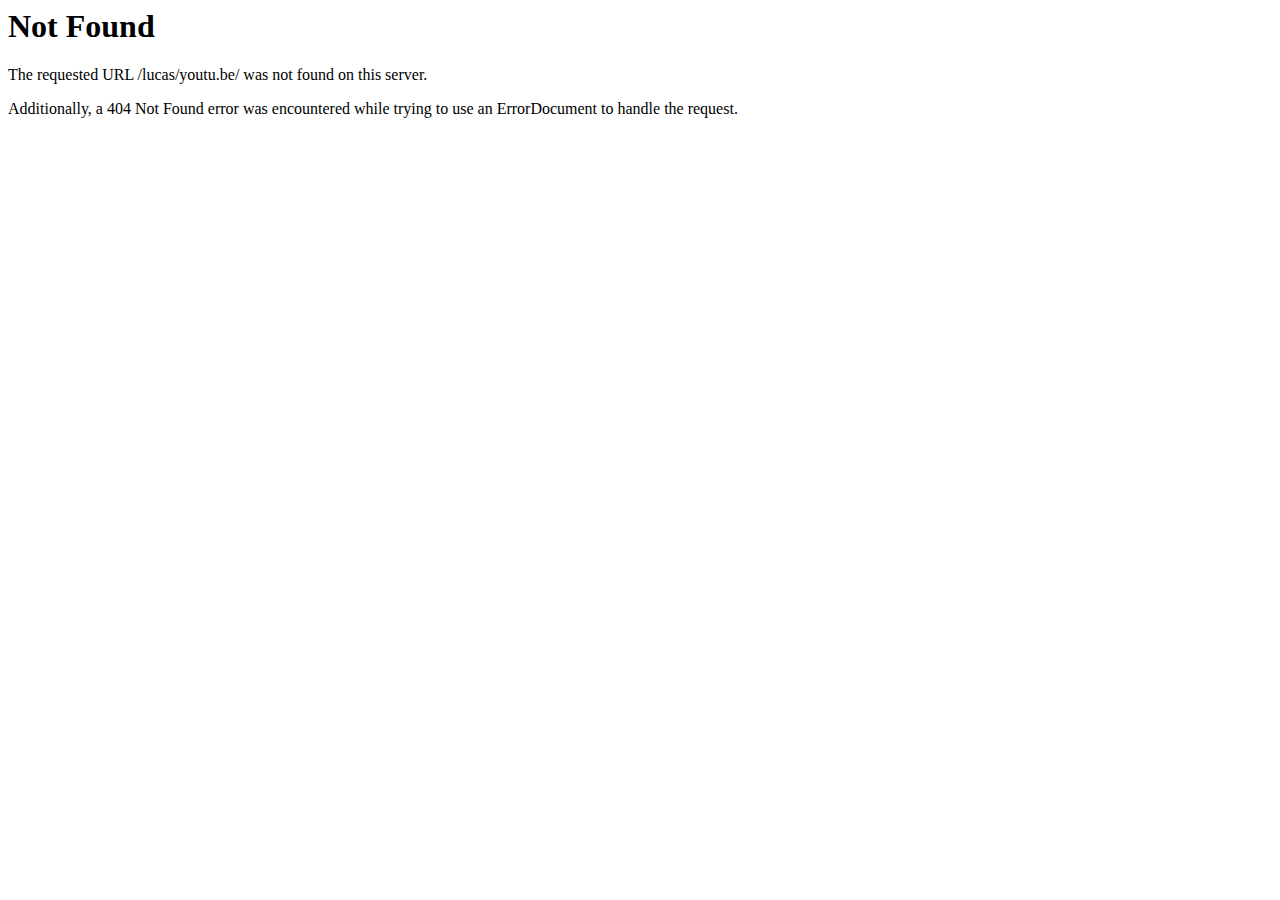
<file: youtu.be/index.html>
<!DOCTYPE HTML PUBLIC "-//IETF//DTD HTML 2.0//EN">
<html><head>
<title>404 Not Found</title>
</head><body>
<h1>Not Found</h1>
<p>The requested URL /lucas/youtu.be/ was not found on this server.</p>
<p>Additionally, a 404 Not Found
error was encountered while trying to use an ErrorDocument to handle the request.</p>
</body></html>
</file>
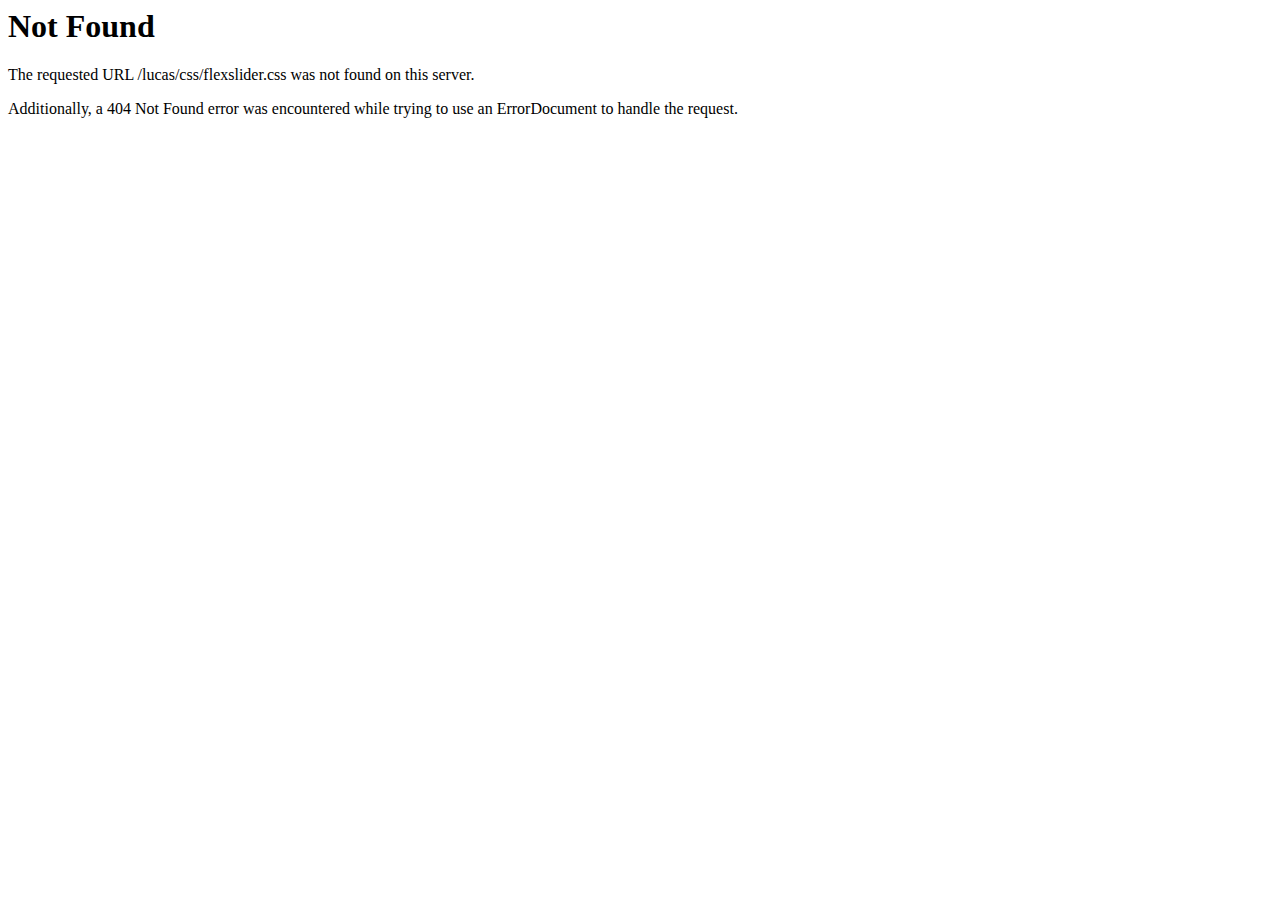
<file: css/flexslider.html>
<!DOCTYPE HTML PUBLIC "-//IETF//DTD HTML 2.0//EN">
<html><head>
<title>404 Not Found</title>
</head><body>
<h1>Not Found</h1>
<p>The requested URL /lucas/css/flexslider.css was not found on this server.</p>
<p>Additionally, a 404 Not Found
error was encountered while trying to use an ErrorDocument to handle the request.</p>
</body></html>
</file>
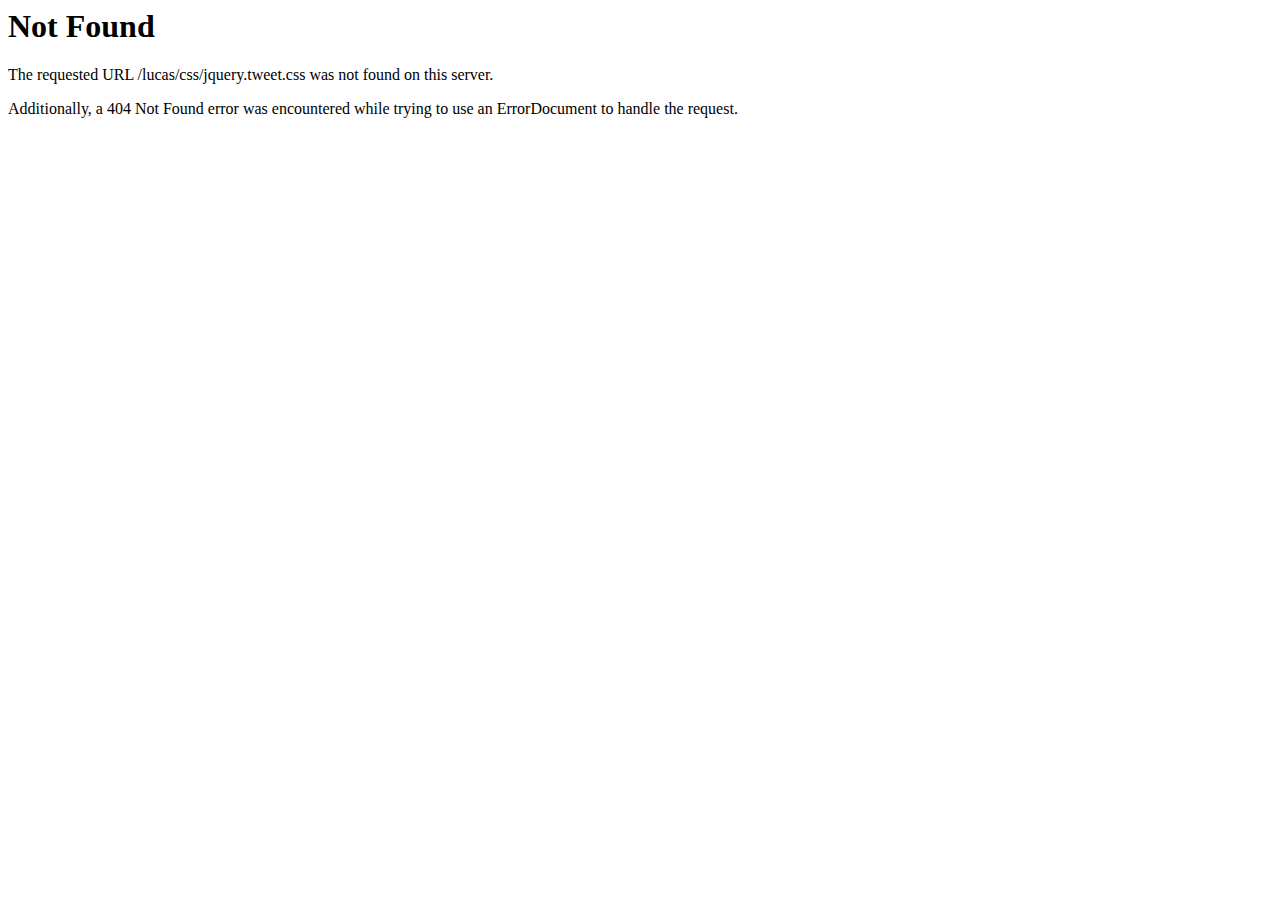
<file: css/jquery.tweet.html>
<!DOCTYPE HTML PUBLIC "-//IETF//DTD HTML 2.0//EN">
<html><head>
<title>404 Not Found</title>
</head><body>
<h1>Not Found</h1>
<p>The requested URL /lucas/css/jquery.tweet.css was not found on this server.</p>
<p>Additionally, a 404 Not Found
error was encountered while trying to use an ErrorDocument to handle the request.</p>
</body></html>
</file>
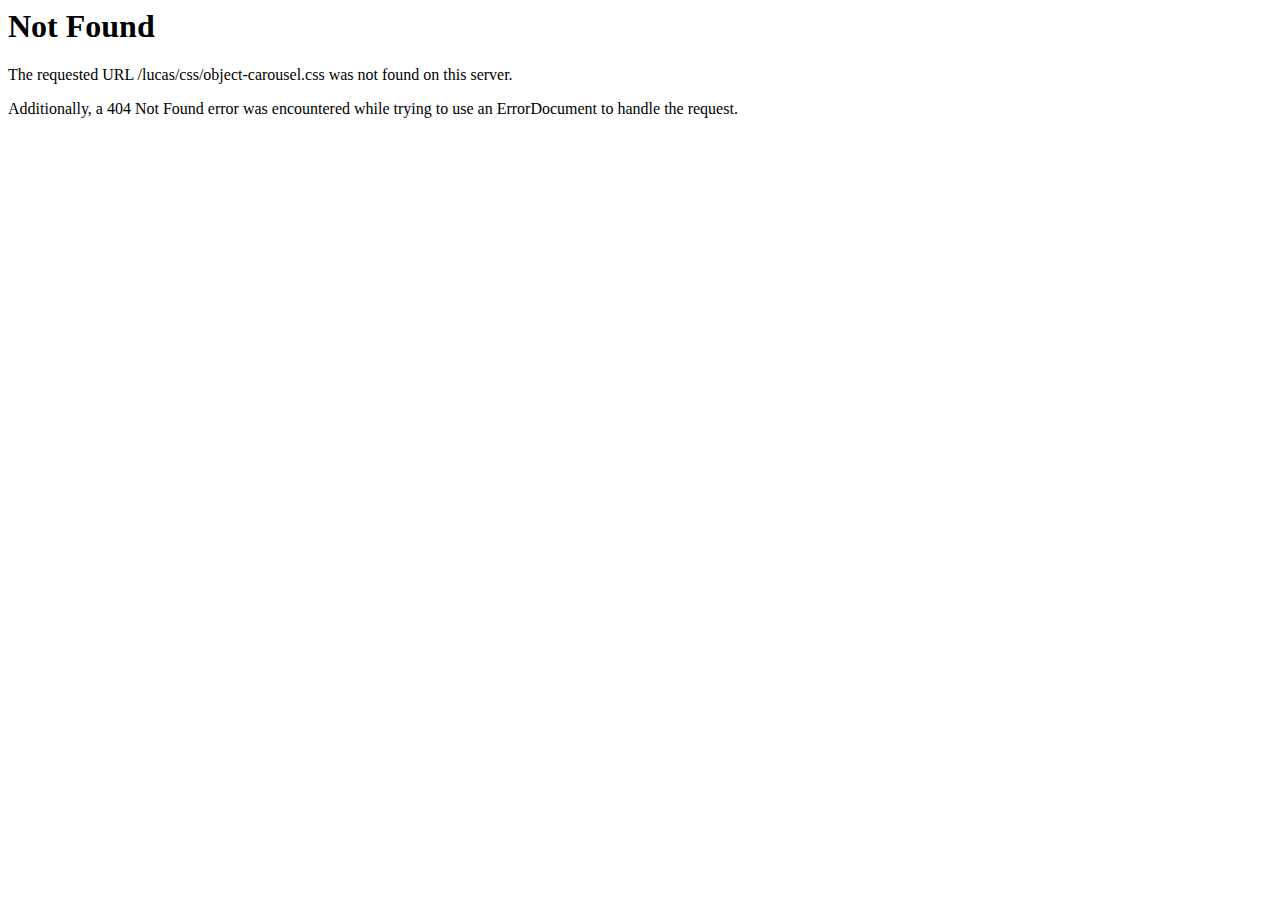
<file: css/object-carousel.html>
<!DOCTYPE HTML PUBLIC "-//IETF//DTD HTML 2.0//EN">
<html><head>
<title>404 Not Found</title>
</head><body>
<h1>Not Found</h1>
<p>The requested URL /lucas/css/object-carousel.css was not found on this server.</p>
<p>Additionally, a 404 Not Found
error was encountered while trying to use an ErrorDocument to handle the request.</p>
</body></html>
</file>
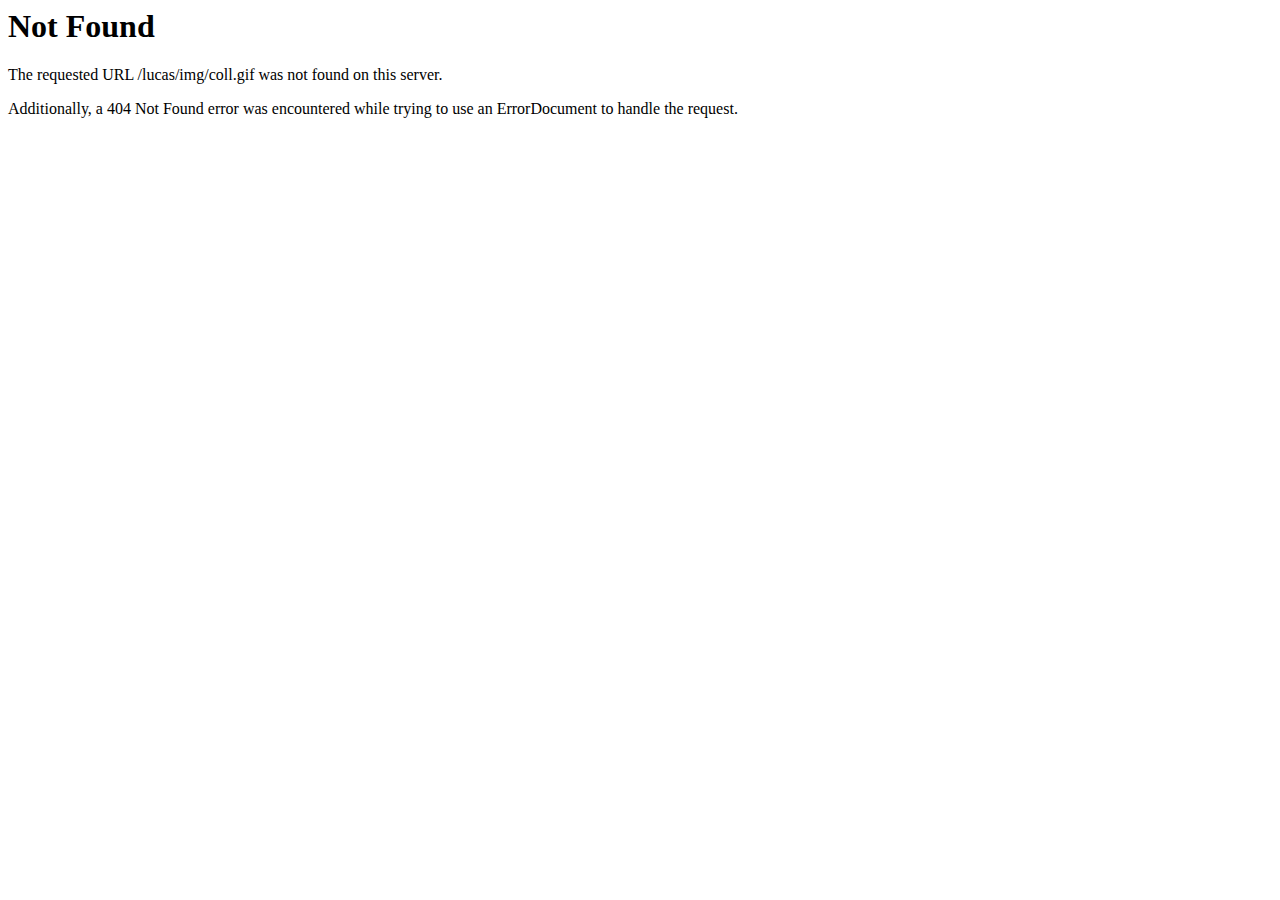
<file: img/coll.html>
<!DOCTYPE HTML PUBLIC "-//IETF//DTD HTML 2.0//EN">
<html><head>
<title>404 Not Found</title>
</head><body>
<h1>Not Found</h1>
<p>The requested URL /lucas/img/coll.gif was not found on this server.</p>
<p>Additionally, a 404 Not Found
error was encountered while trying to use an ErrorDocument to handle the request.</p>
</body></html>
</file>
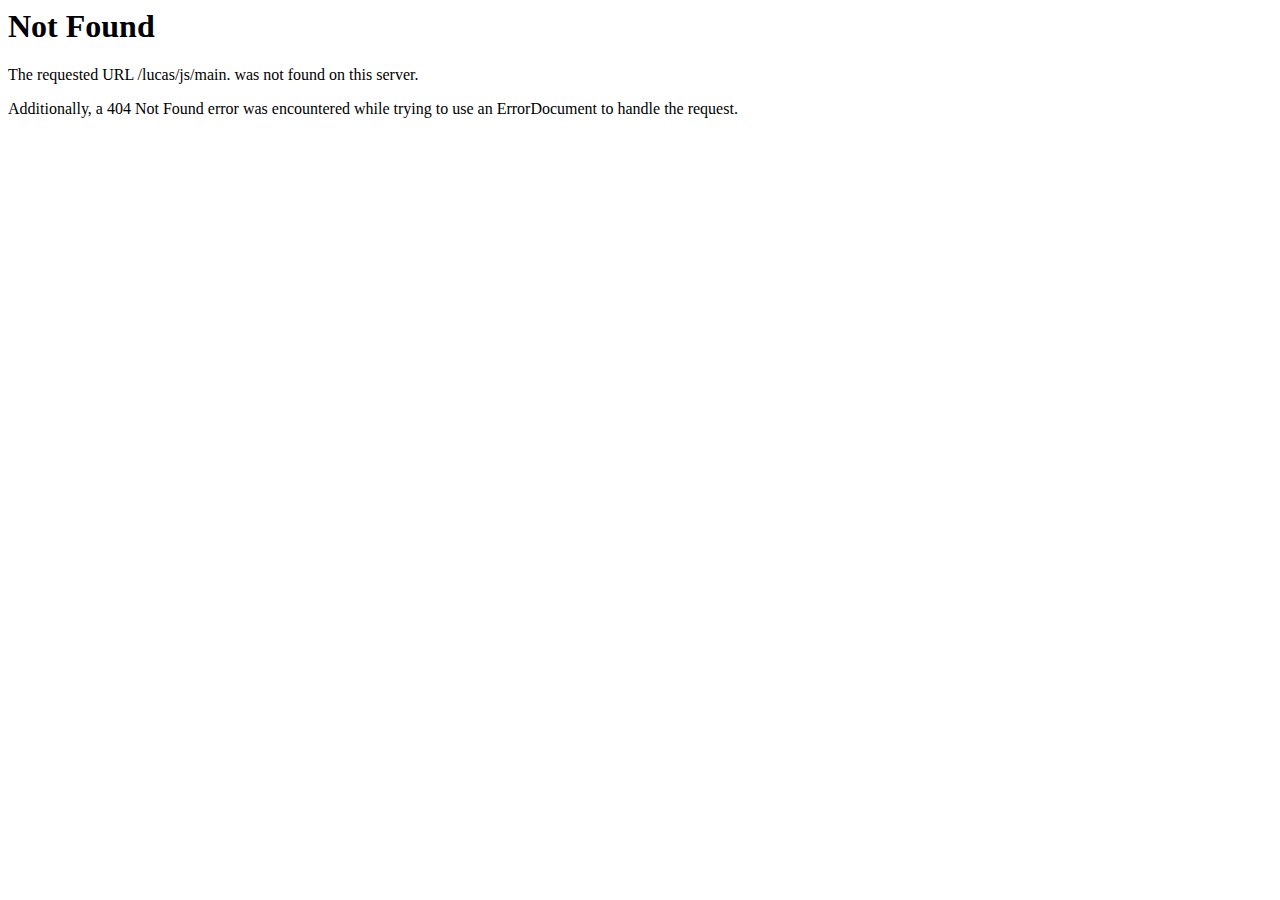
<file: js/main.html>
<!DOCTYPE HTML PUBLIC "-//IETF//DTD HTML 2.0//EN">
<html><head>
<title>404 Not Found</title>
</head><body>
<h1>Not Found</h1>
<p>The requested URL /lucas/js/main. was not found on this server.</p>
<p>Additionally, a 404 Not Found
error was encountered while trying to use an ErrorDocument to handle the request.</p>
</body></html>
</file>
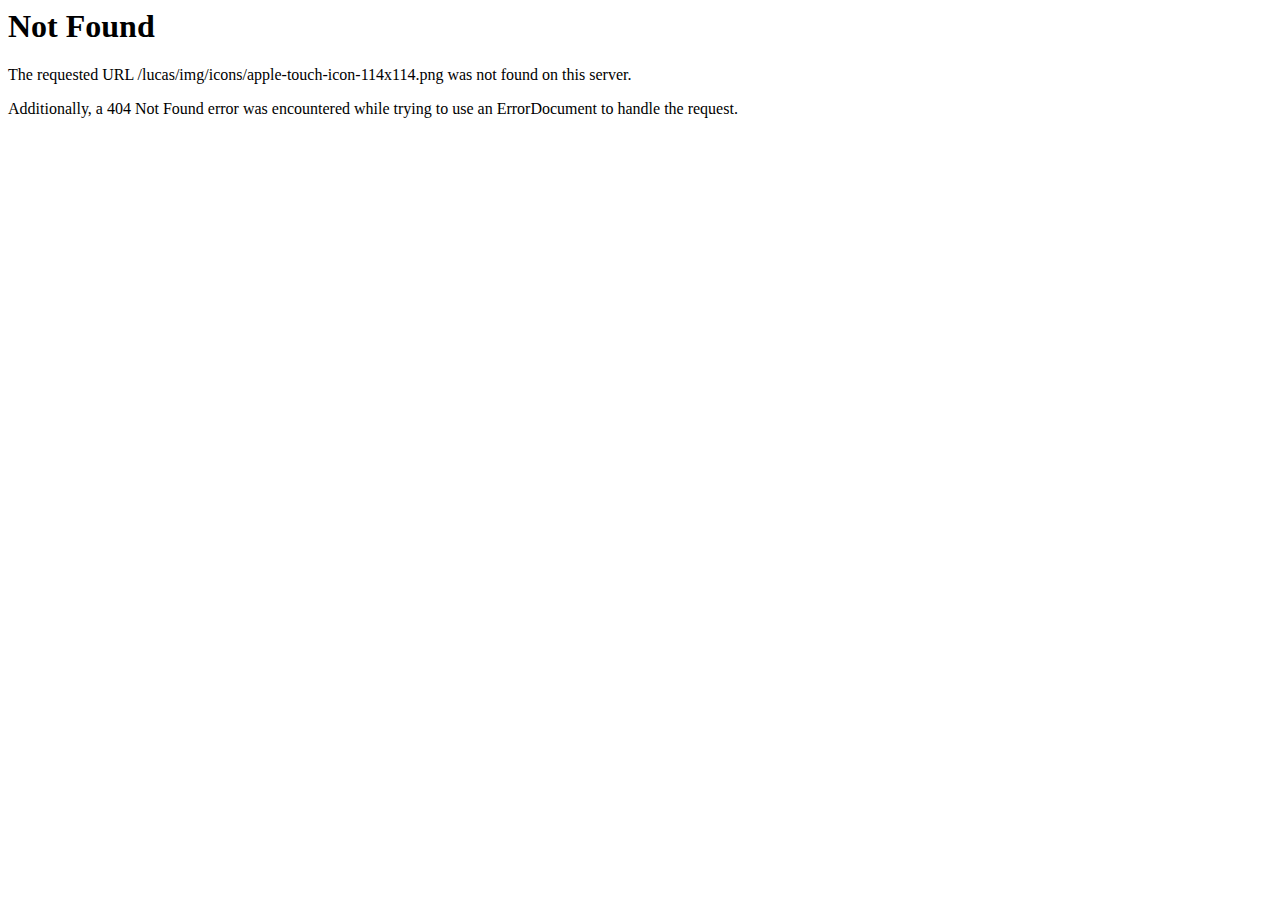
<file: img/icons/apple-touch-icon-114x114.html>
<!DOCTYPE HTML PUBLIC "-//IETF//DTD HTML 2.0//EN">
<html><head>
<title>404 Not Found</title>
</head><body>
<h1>Not Found</h1>
<p>The requested URL /lucas/img/icons/apple-touch-icon-114x114.png was not found on this server.</p>
<p>Additionally, a 404 Not Found
error was encountered while trying to use an ErrorDocument to handle the request.</p>
</body></html>
</file>
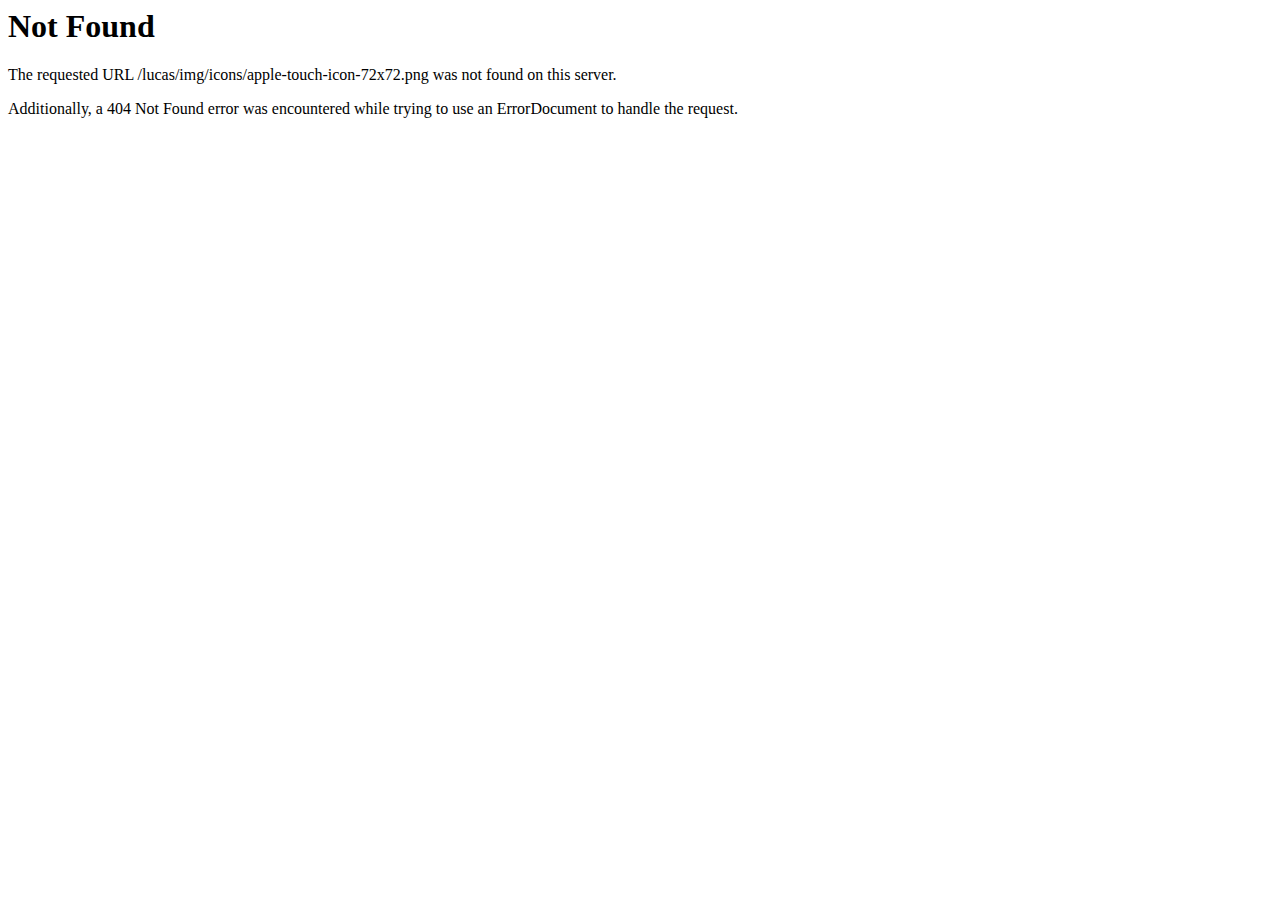
<file: img/icons/apple-touch-icon-72x72.html>
<!DOCTYPE HTML PUBLIC "-//IETF//DTD HTML 2.0//EN">
<html><head>
<title>404 Not Found</title>
</head><body>
<h1>Not Found</h1>
<p>The requested URL /lucas/img/icons/apple-touch-icon-72x72.png was not found on this server.</p>
<p>Additionally, a 404 Not Found
error was encountered while trying to use an ErrorDocument to handle the request.</p>
</body></html>
</file>
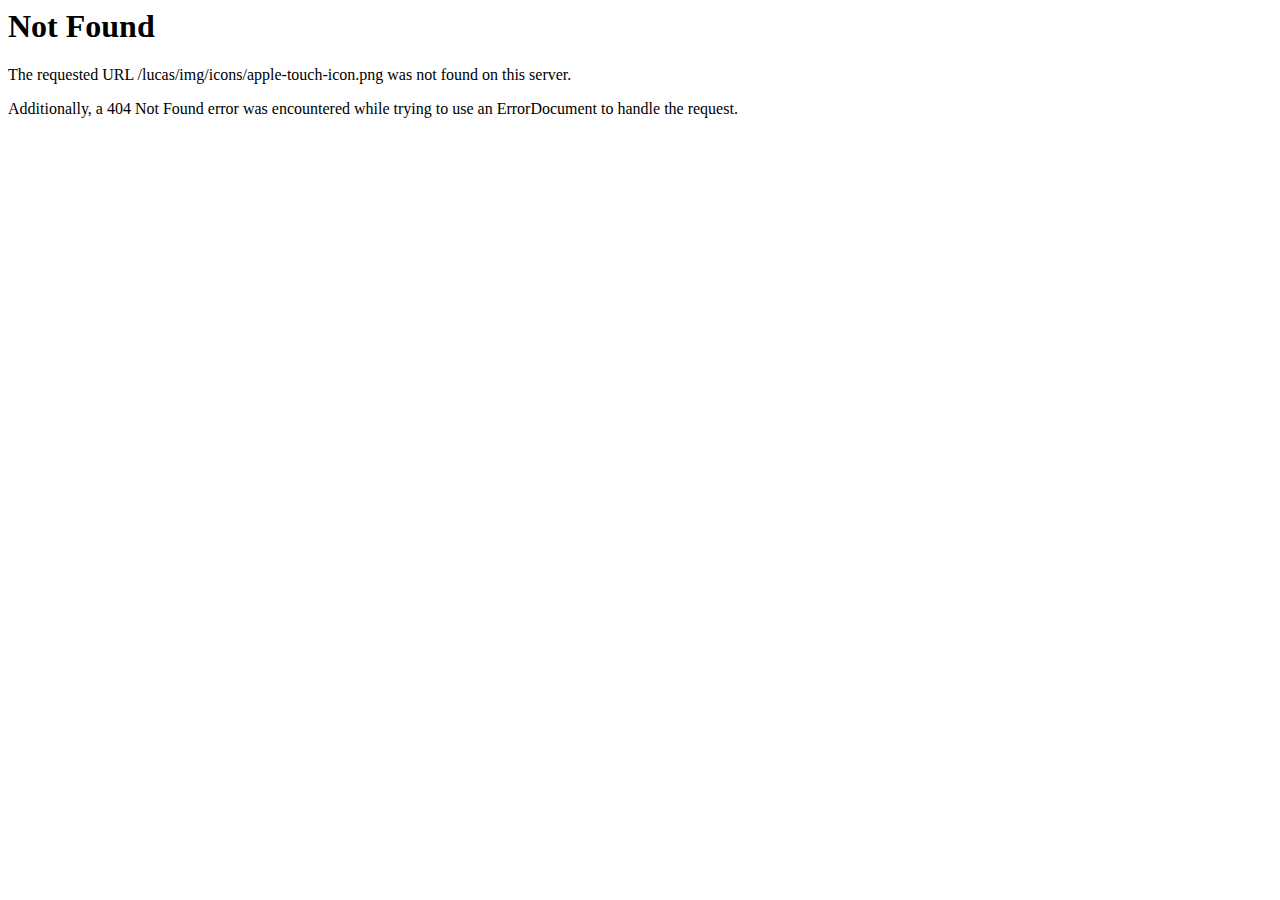
<file: img/icons/apple-touch-icon.html>
<!DOCTYPE HTML PUBLIC "-//IETF//DTD HTML 2.0//EN">
<html><head>
<title>404 Not Found</title>
</head><body>
<h1>Not Found</h1>
<p>The requested URL /lucas/img/icons/apple-touch-icon.png was not found on this server.</p>
<p>Additionally, a 404 Not Found
error was encountered while trying to use an ErrorDocument to handle the request.</p>
</body></html>
</file>
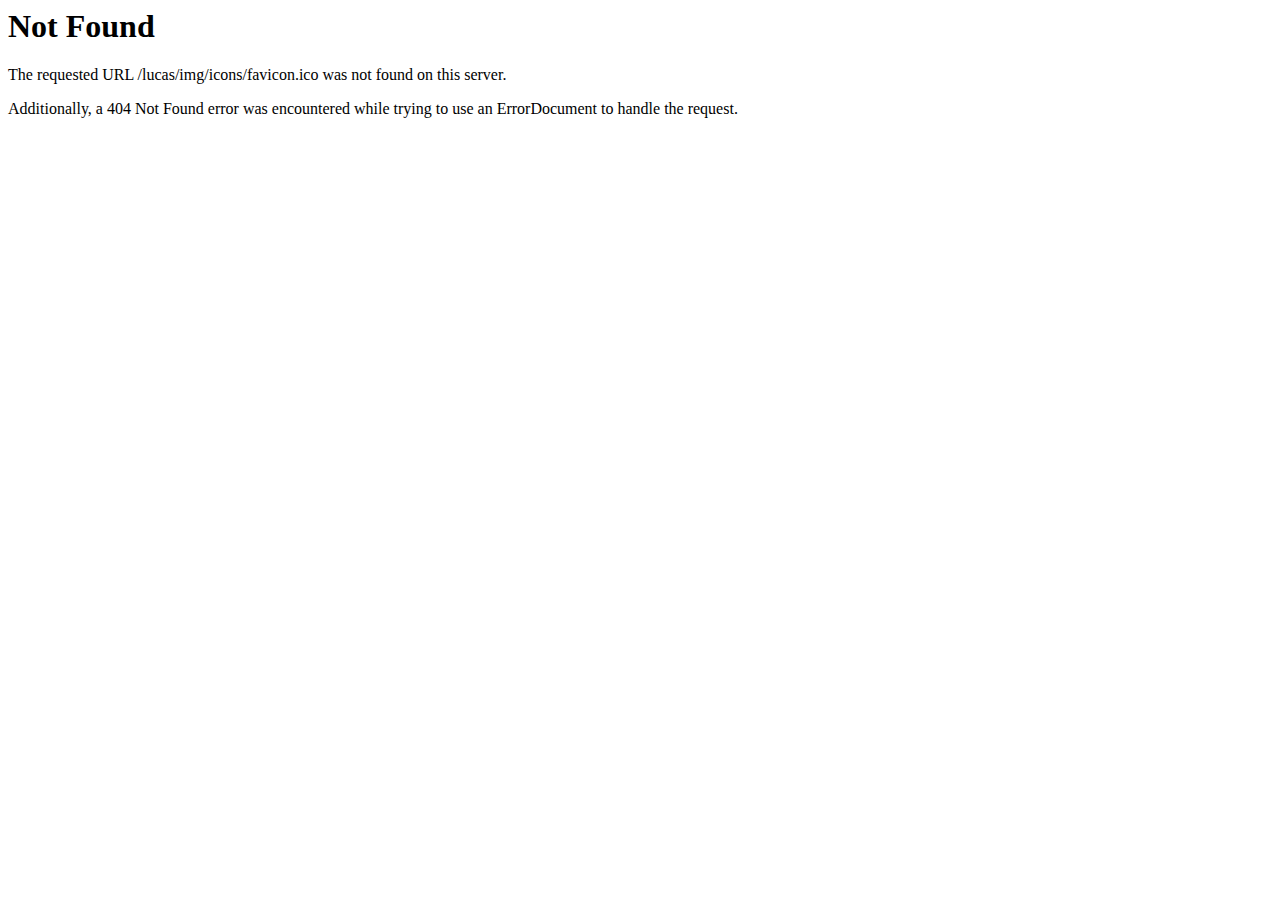
<file: img/icons/favicon.html>
<!DOCTYPE HTML PUBLIC "-//IETF//DTD HTML 2.0//EN">
<html><head>
<title>404 Not Found</title>
</head><body>
<h1>Not Found</h1>
<p>The requested URL /lucas/img/icons/favicon.ico was not found on this server.</p>
<p>Additionally, a 404 Not Found
error was encountered while trying to use an ErrorDocument to handle the request.</p>
</body></html>
</file>
